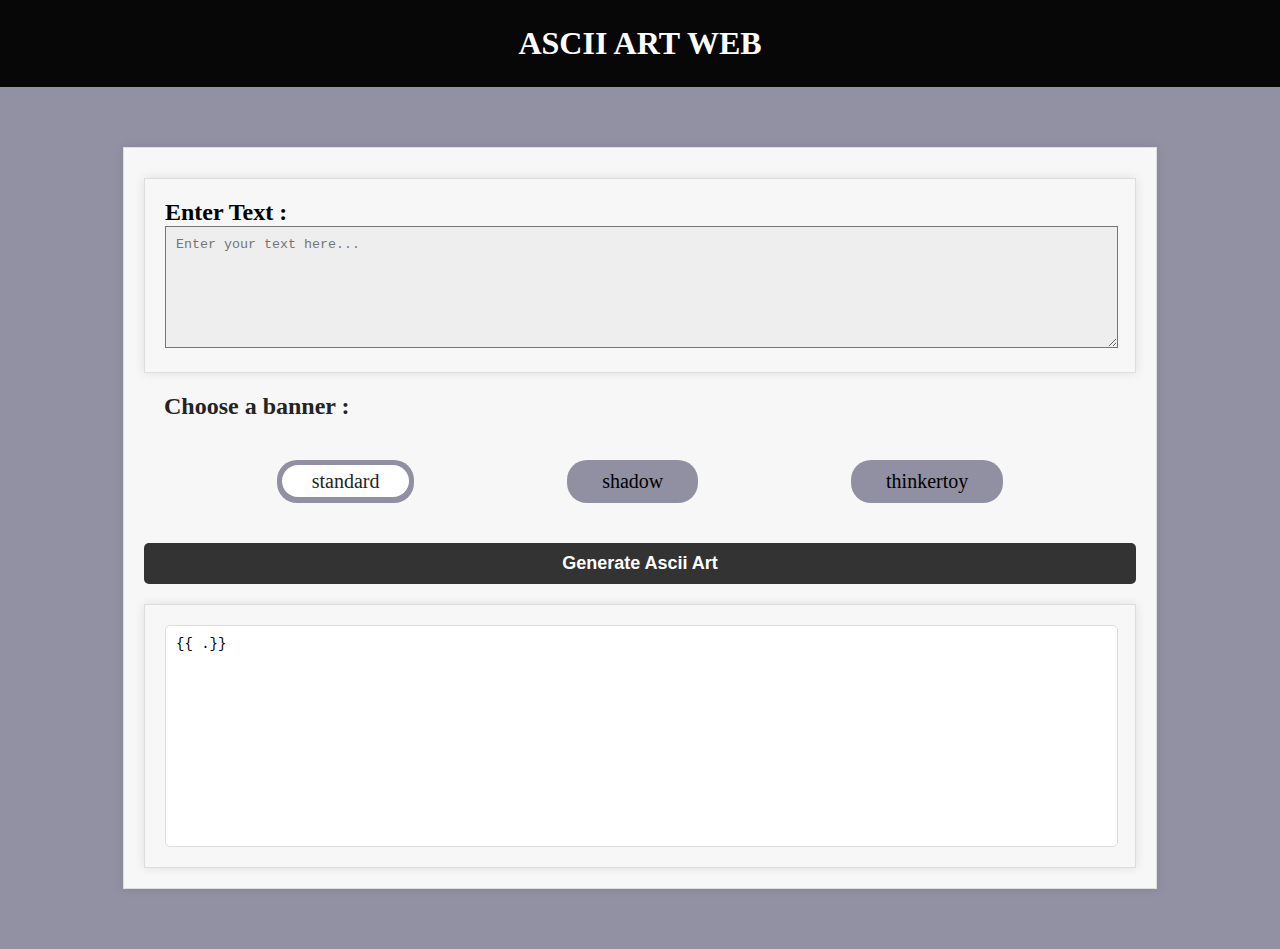
<file: template/index.html>
<!DOCTYPE html>
<html lang="en">

<head>
    <meta charset="UTF-8">
    <meta name="viewport" content="width=device-width, initial-scale=1.0">
    <link rel="stylesheet" type="text/css" href="/css/style.css">
    <title>ASCII-ART-WEB</title>

</head>

<body>
    <header>
        <h1 class="title">ASCII ART WEB</h1>
    </header>
    <main>
        <form class="form" action="/ascii-art" method="POST">
            <div class="forText">
                <h2 class="text">Enter Text :</h2>
                <textarea id="inputText" name="inputText" placeholder="Enter your text here..." maxlength="500" required></textarea>
            </div>
            <h2 id="banner-title" class="text">Choose a banner :</h2>
            <div class="forChoice">
                <div class="choice">
                    <input type="radio" id="standard" value="standard" name="choice" checked>
                    <label for="standard">standard</label>
                </div>

                <div class="choice">
                    <input type="radio" id="shadow" value="shadow" name="choice">
                    <label class="sw" for="shadow">shadow</label>

                </div>

                <div class="choice">
                    <input type="radio" id="thinkertoy" value="thinkertoy" name="choice">
                    <label for="thinkertoy">thinkertoy</label>

                </div>
            </div>
            <button class="submit">Generate Ascii Art</button>
            <div class="result">
                <div id="result-text">
                    <pre readonly>{{ .}}</pre>
                </div>
            </div>
            
        </form>
       
    </main>
</body>

</html>
</file>
<file: css/style.css>
* {
    margin: 0%;
}

body {
    background-color: rgba(132, 130, 151, 0.884);

}

main {
    display: flex;
    flex-direction: column;
    align-items: center;
    padding: 20px;

}

.title {
    text-align: center;
    padding: 25px 0px;
    width: 100%;
    background-color: #070707;
    color: #fff;
}

label {
    font-size: 20px;
    font-weight: 200;
    border-radius: 20px;
    cursor: pointer;
    text-align: center;
    padding: 5px 30px;
}

.choice {
    margin: 20px;
    background-color: rgba(132, 130, 151, 0.884);
    color: #000000;
    width: auto;
    border-radius: 20px;
    cursor: pointer;
    text-align: center;
    padding: 10px 5px;
}

input[type="radio"] {
    display: none;

}

input[type="radio"]:checked~label {
    background-color: rgb(255, 255, 255);
    color: #242424;

}


.form {
    width: 80%;
    margin: 40px auto;
    padding: 20px;
    background-color: #f7f7f7;
    border: 1px solid #ddd;
    box-shadow: 0 0 10px rgba(0, 0, 0, 0.1);
}

.forText {
    margin-bottom: 20px;
    margin-top: 10px;
    padding: 20px;
    background-color: #f7f7f7;
    border: 1px solid #ddd;
    box-shadow: 0 0 10px rgba(0, 0, 0, 0.1);
}

#inputText {
    padding: 10px;

    width: 98%;
    background-color: #dddddd5d;
    min-height: 100px;
}

#banner-title {
    margin-left: 20px;
    margin-bottom: 20px;
    color: #242424;
}

.forChoice {
    display: flex;
    justify-content: space-evenly;
    justify-items: center;
    margin-bottom: 20px;
}

.submit {
    width: 100%;
    padding: 10px;
    font-size: 18px;
    font-weight: bold;
    color: #fff;
    background-color: #333;
    border: none;
    border-radius: 5px;
    cursor: pointer;
}

.submit:hover {
    background-color: #646262;
}

.result {
    margin-top: 20px;
    padding: 20px;
    max-height: 300px;
    background-color: #f7f7f7;
    border: 1px solid #ddd;
    box-shadow: 0 0 10px rgba(0, 0, 0, 0.1);

}

#result-text {
    width: 98%;
    min-height: 200px;
    margin-right: 200px;
    max-height: 200px;
    padding: 10px;
    font-family: monospace;
    font-size: 14px;
    background-color: #fff;
    border: 1px solid #ddd;
    border-radius: 5px;
    overflow: auto;
}

#result-text::-webkit-scrollbar {
    width: 10px;
    height: 10px;
    background-color: #525252;
}

#result-text::-webkit-scrollbar-thumb {
    background-color: rgb(168, 156, 233);
    border-radius: 10px;
}






@media (max-width : 800px) {
    .title {
        font-size: medium;
    }

    .text {
        font-size: small;
    }

    .submit {
        font-size: small;
    }

    .forChoice {

        display: block;
    }

    .choice {
        background-color: rgba(132, 130, 151, 0.884);
        color: #000000;

        display: flex;
        flex-direction: column;
        padding: 5px 5px;

        label {

            font-size: small;
            
           margin: 0px;

        }

        
    }

    #inputText,
    #result-text {
        width: 95%;
    }

}
</file>
